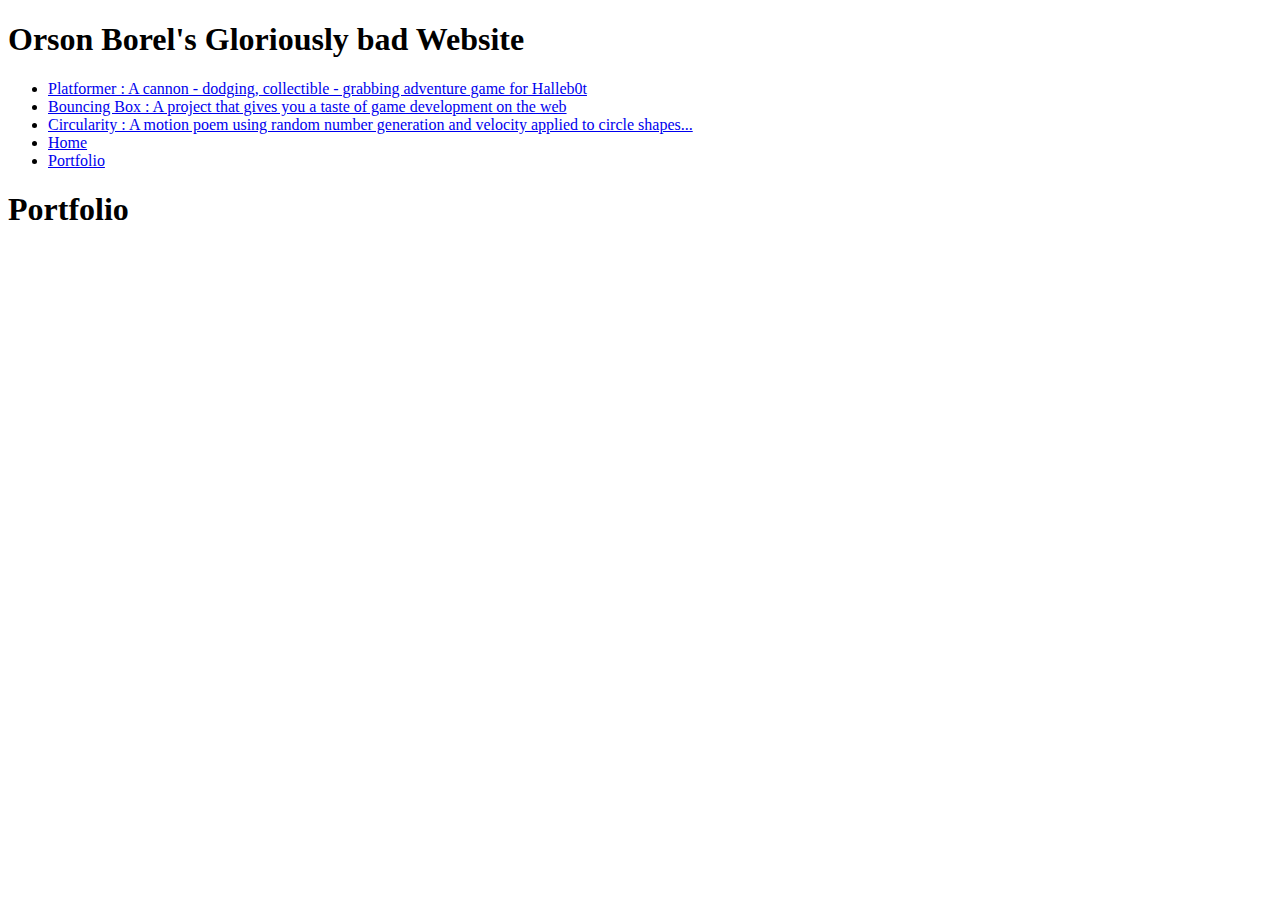
<file: portfolio.html>
<!DOCTYPE HTML>
<html>
    <head>
        <title>The 2nd webesite made by an 8th grader Orson Borel</title>
    </head>

    <body>
      <div id="all-contents">
        <nav>
            <h1>Orson Borel's Gloriously bad Website</h1>
            <ul id="nav-ul">
                <li><a href="projects/platformer/">Platformer : A cannon - dodging, collectible - grabbing adventure game for Halleb0t</a></li>
    <li><a href="projects/bouncing-box/">Bouncing Box : A project that gives you a taste of game development on the web </a></li>
    <li><a href="projects/circularity/">Circularity : A motion poem using random number generation and velocity applied to circle shapes...</a></li>
                <li class="nav-li">
                    <a class="nav-a" href="index.html">Home</a>
                </li>
                <li class="nav-li">
                    <a class="nav-a" href="portfolio.html">Portfolio</a>
                </li>
            </ul>
        </nav>
        <main><div class="content">
            <h1>Portfolio</h1>
            <ul id="portfolio">

            </ul>
        </div>
    </main>
      </div>
    </body>
</html>
</file>
